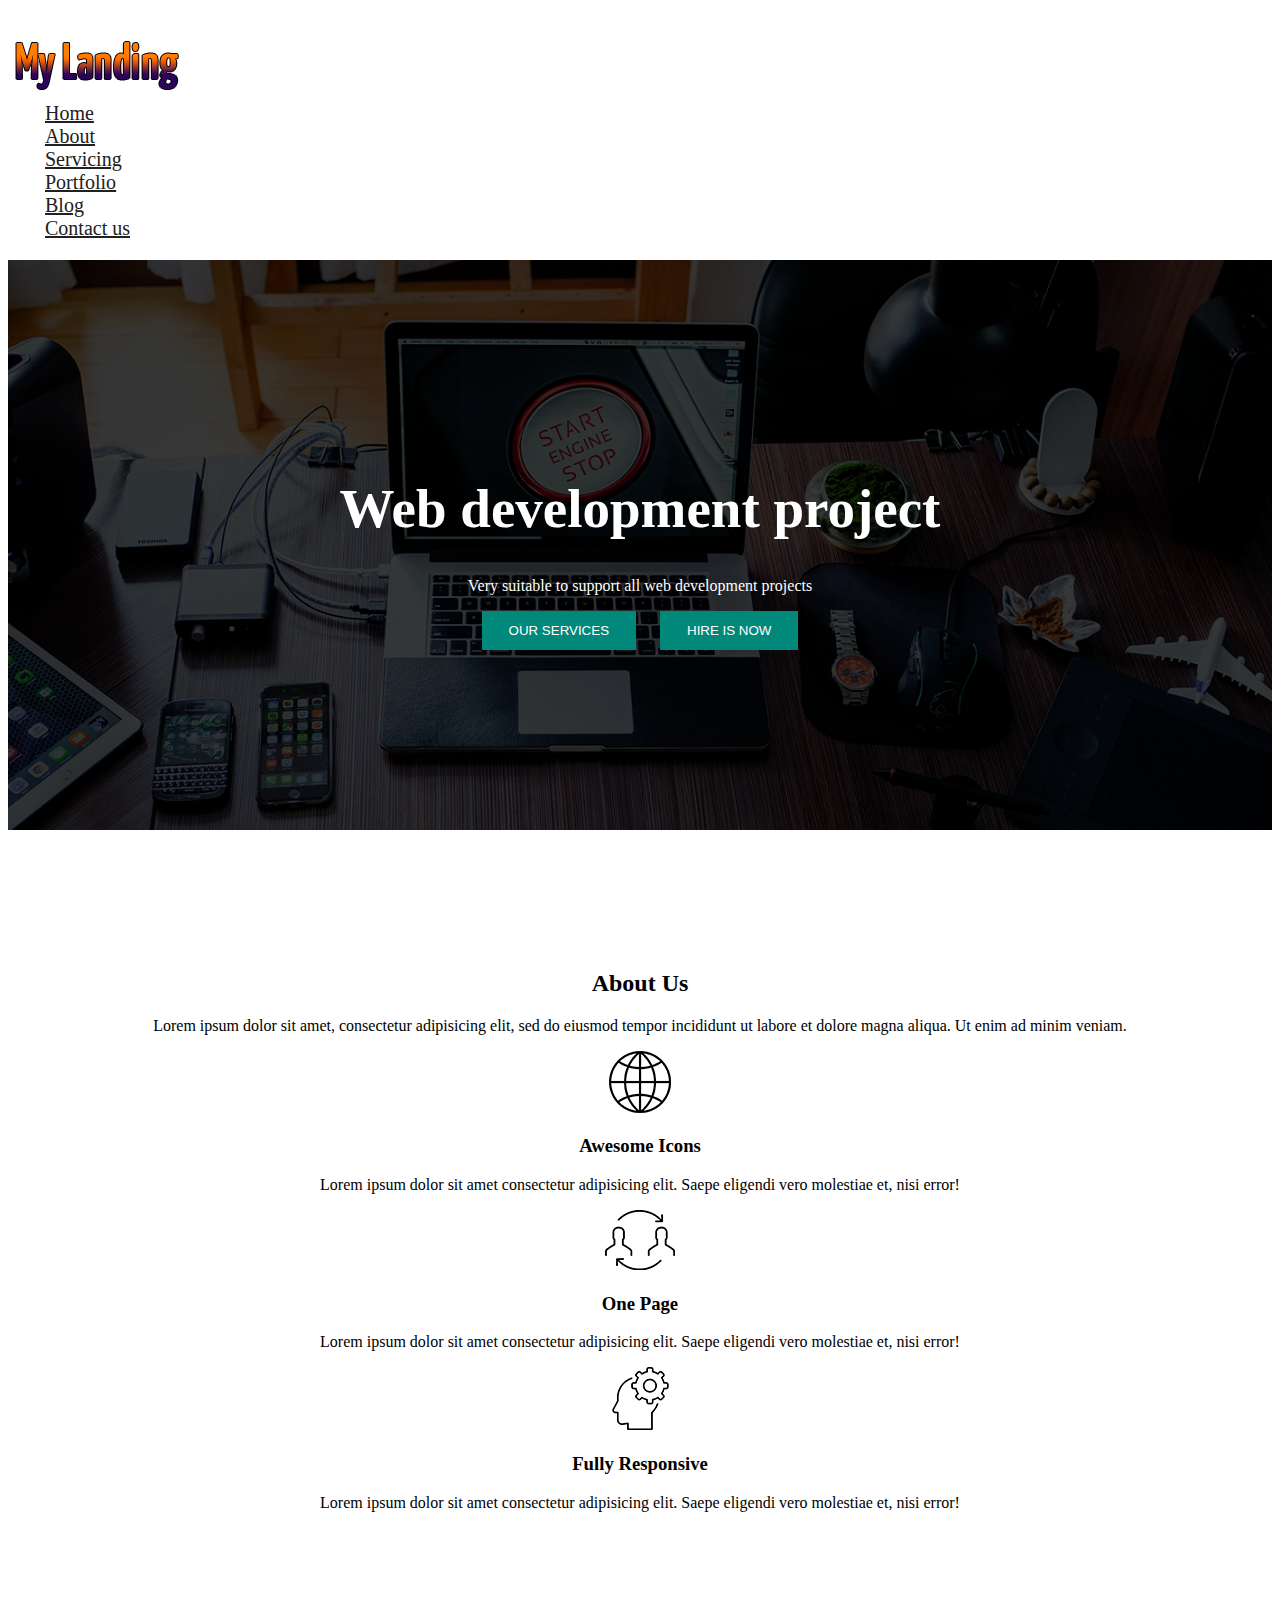
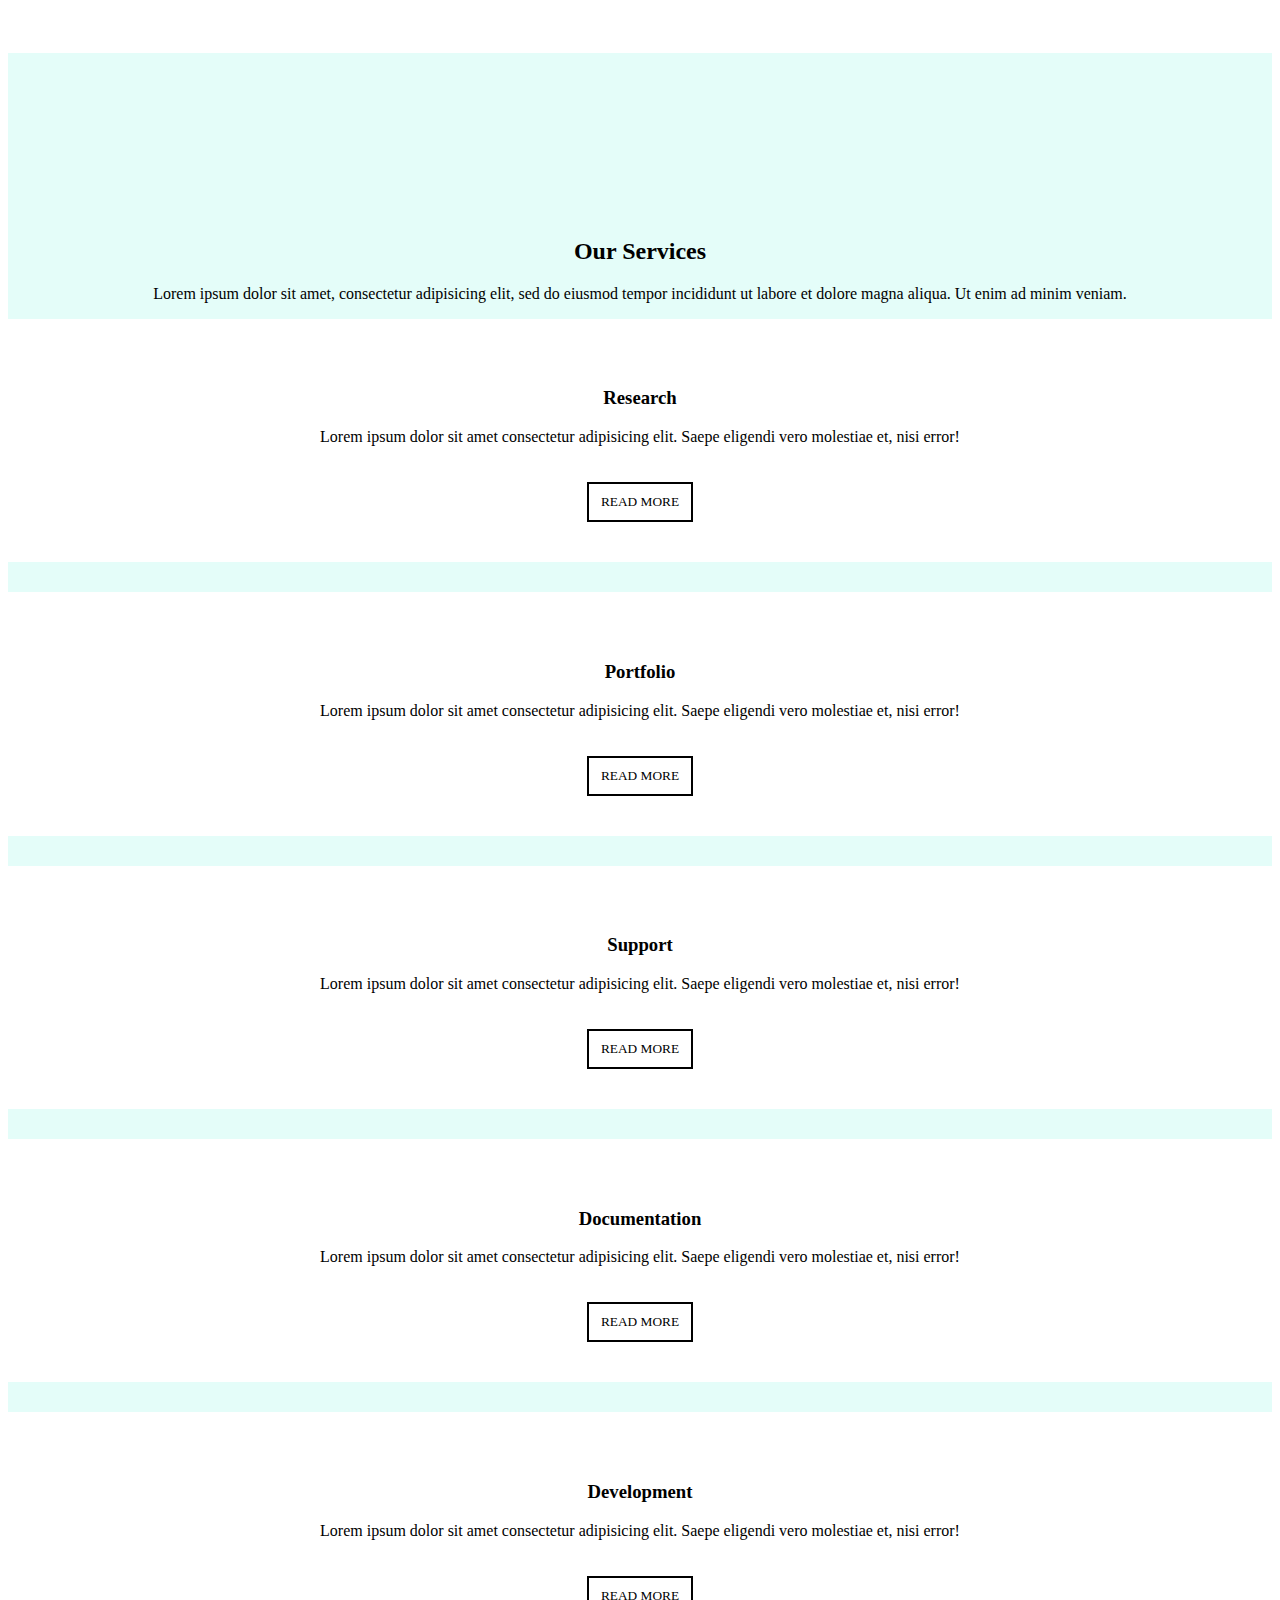
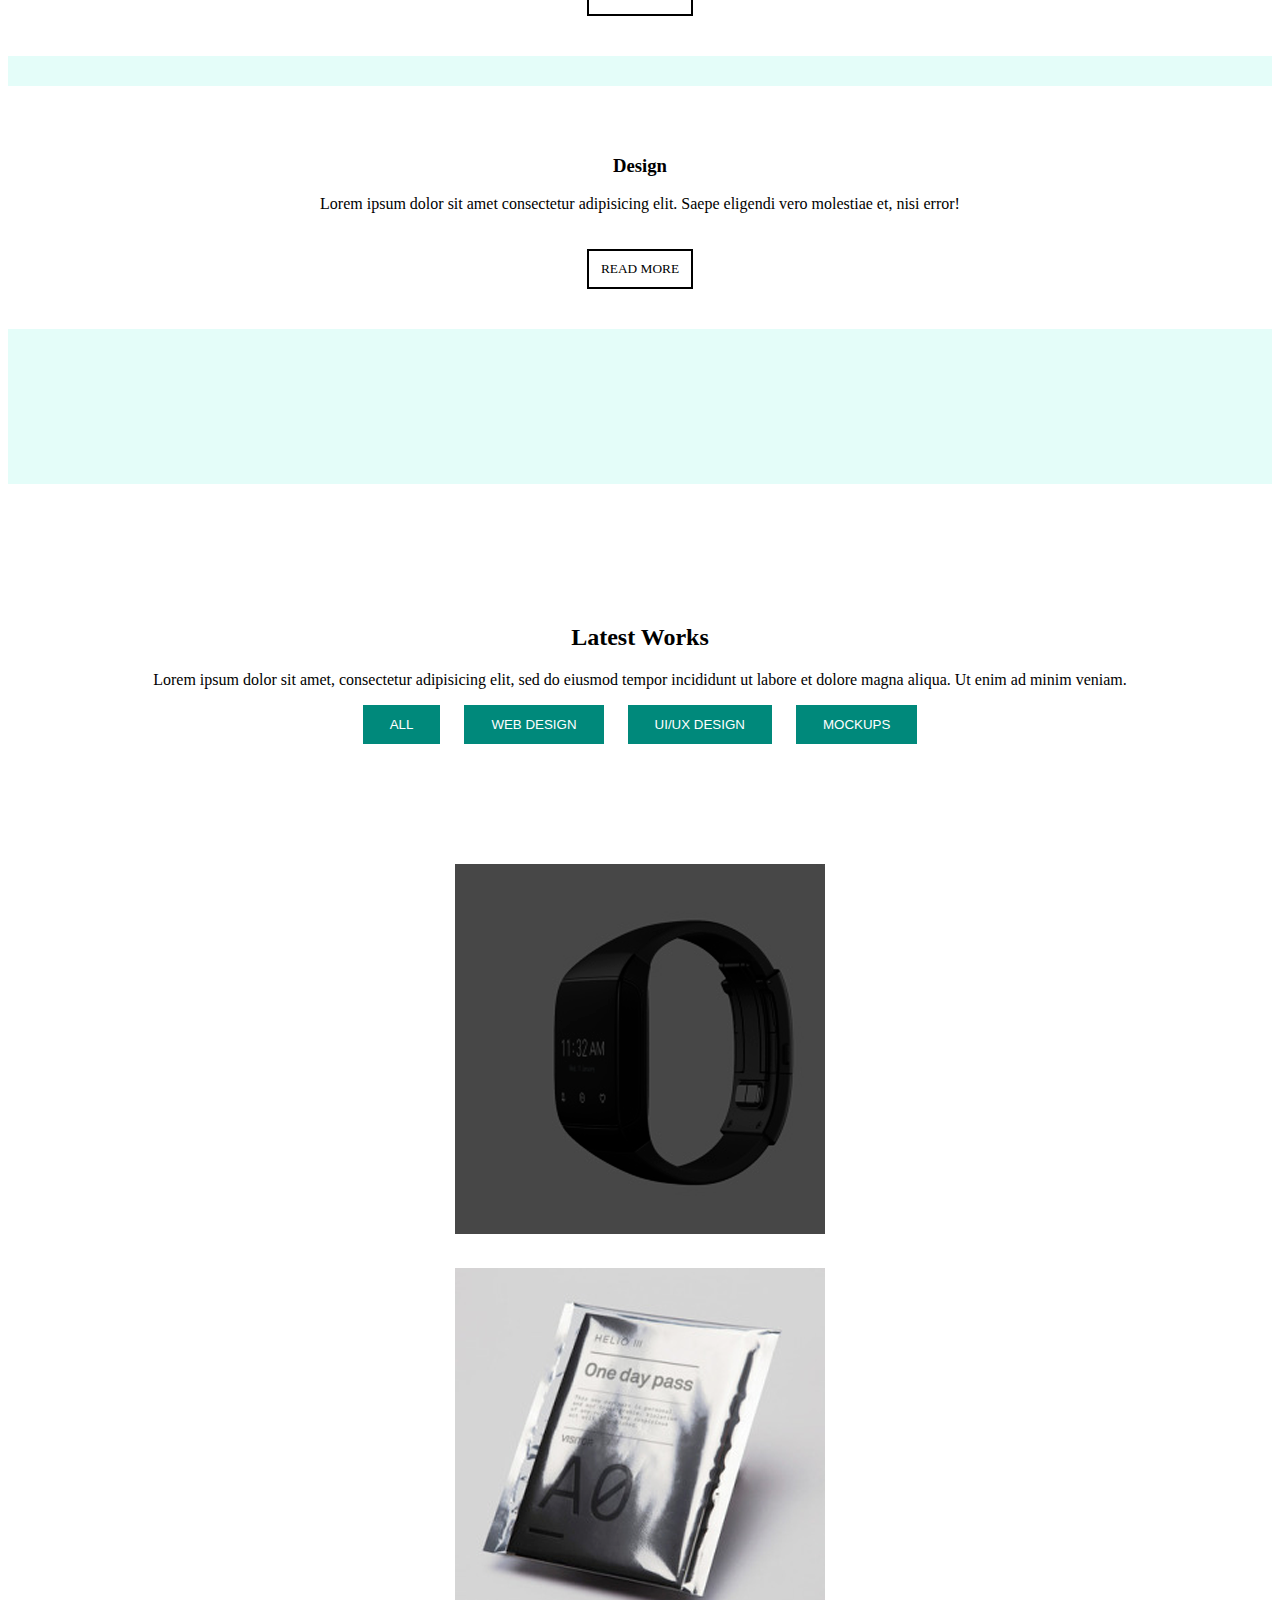
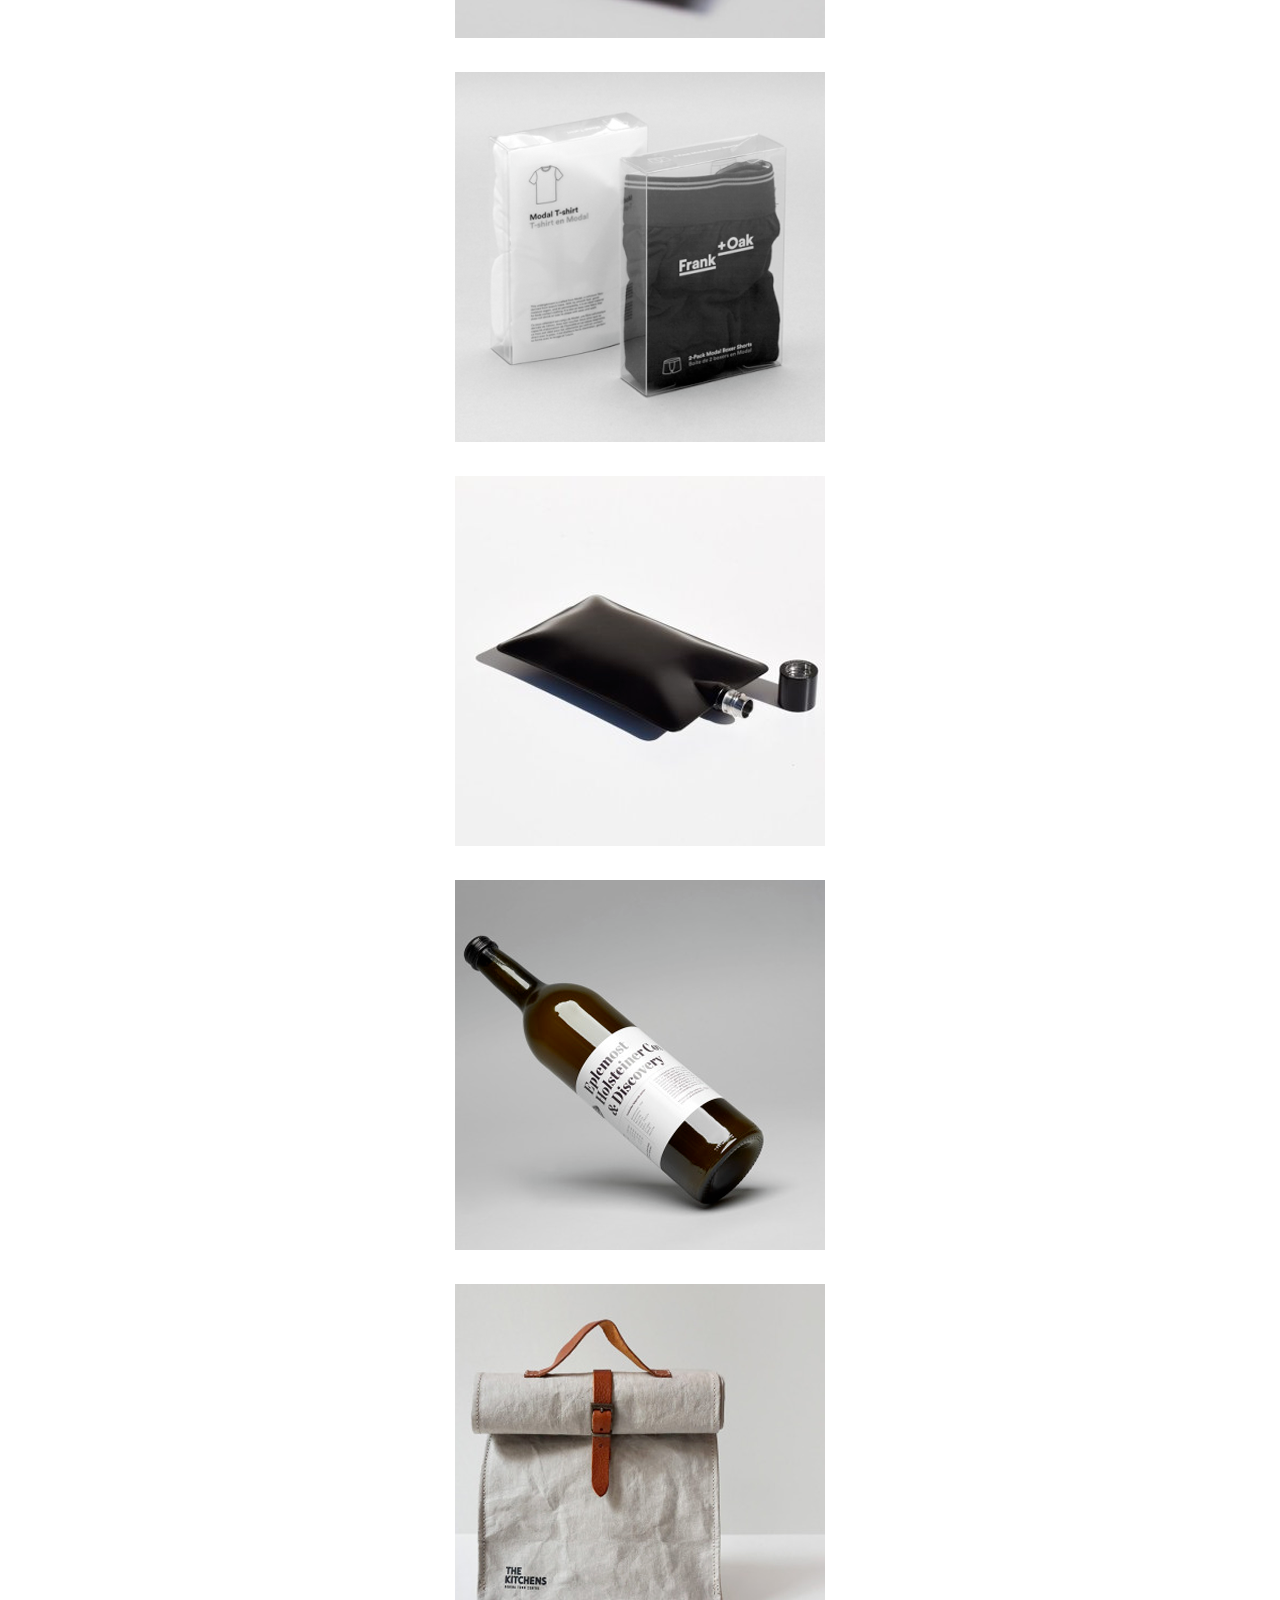
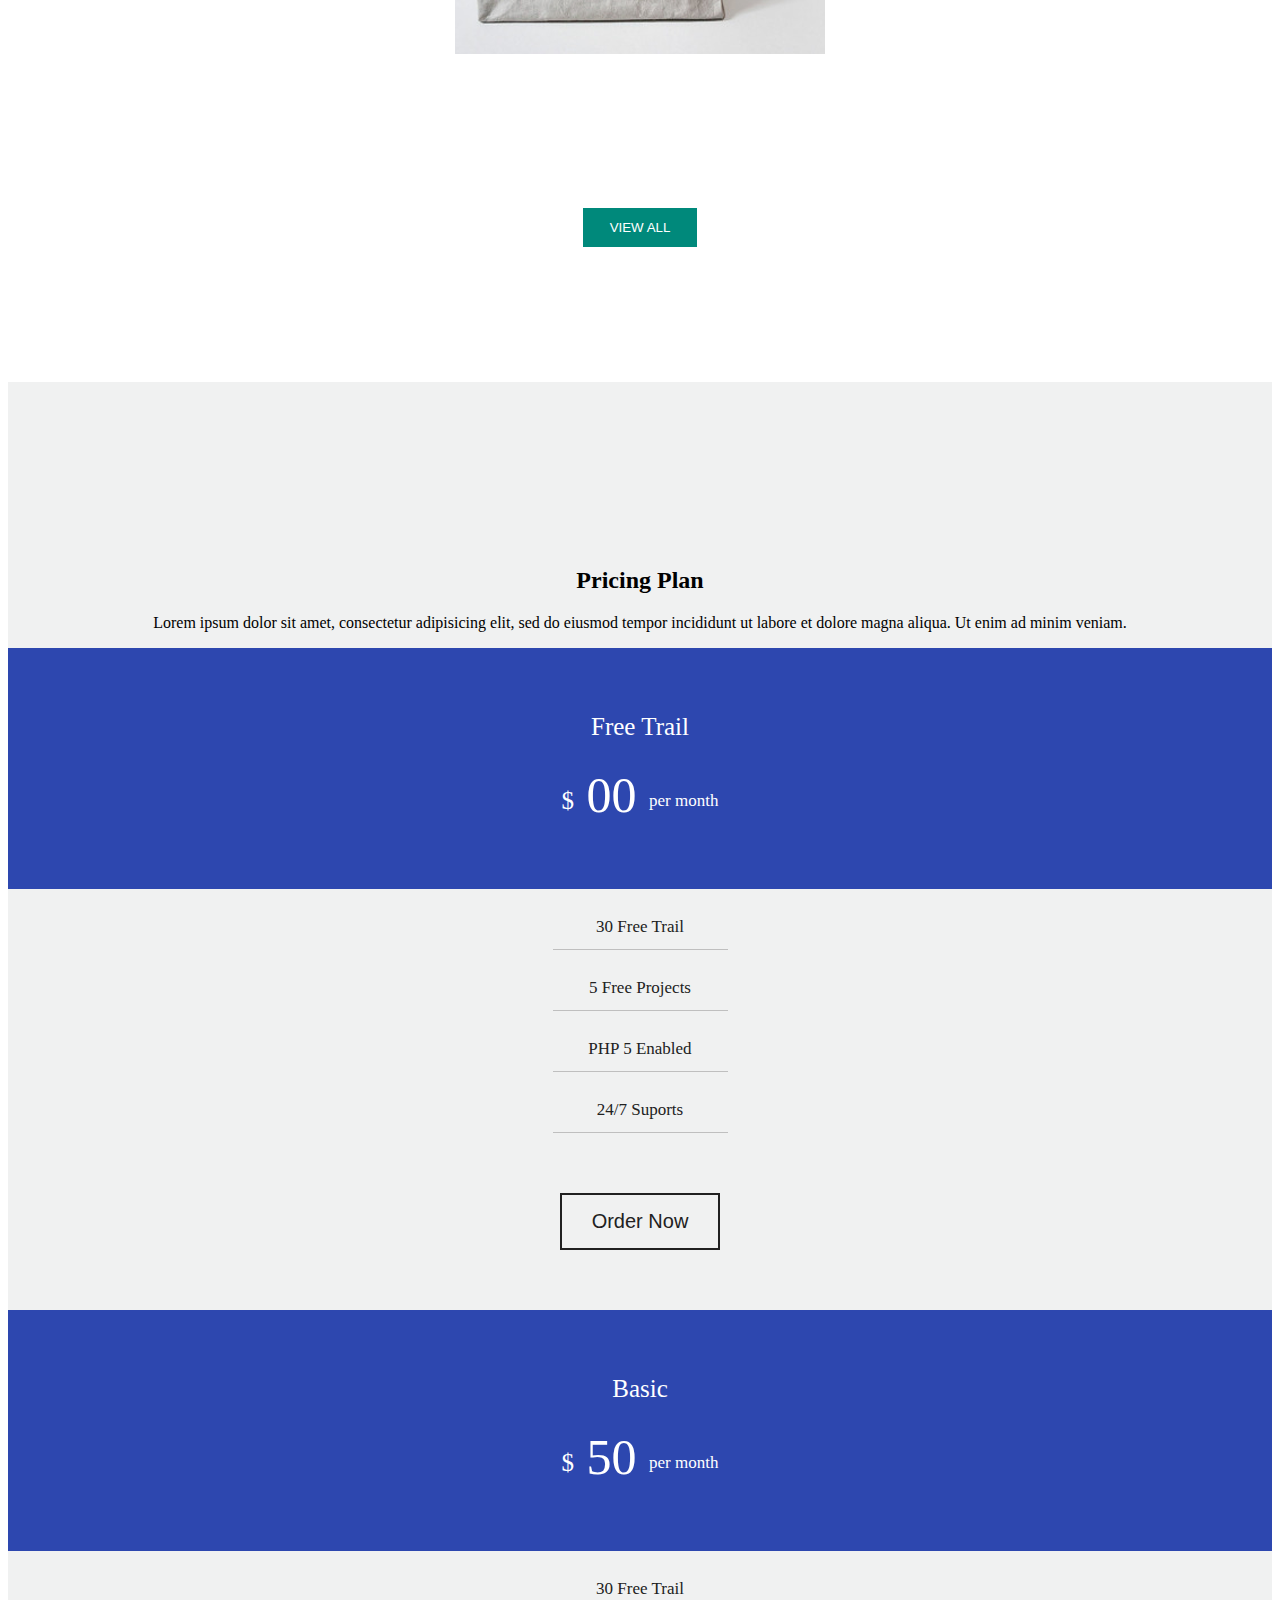
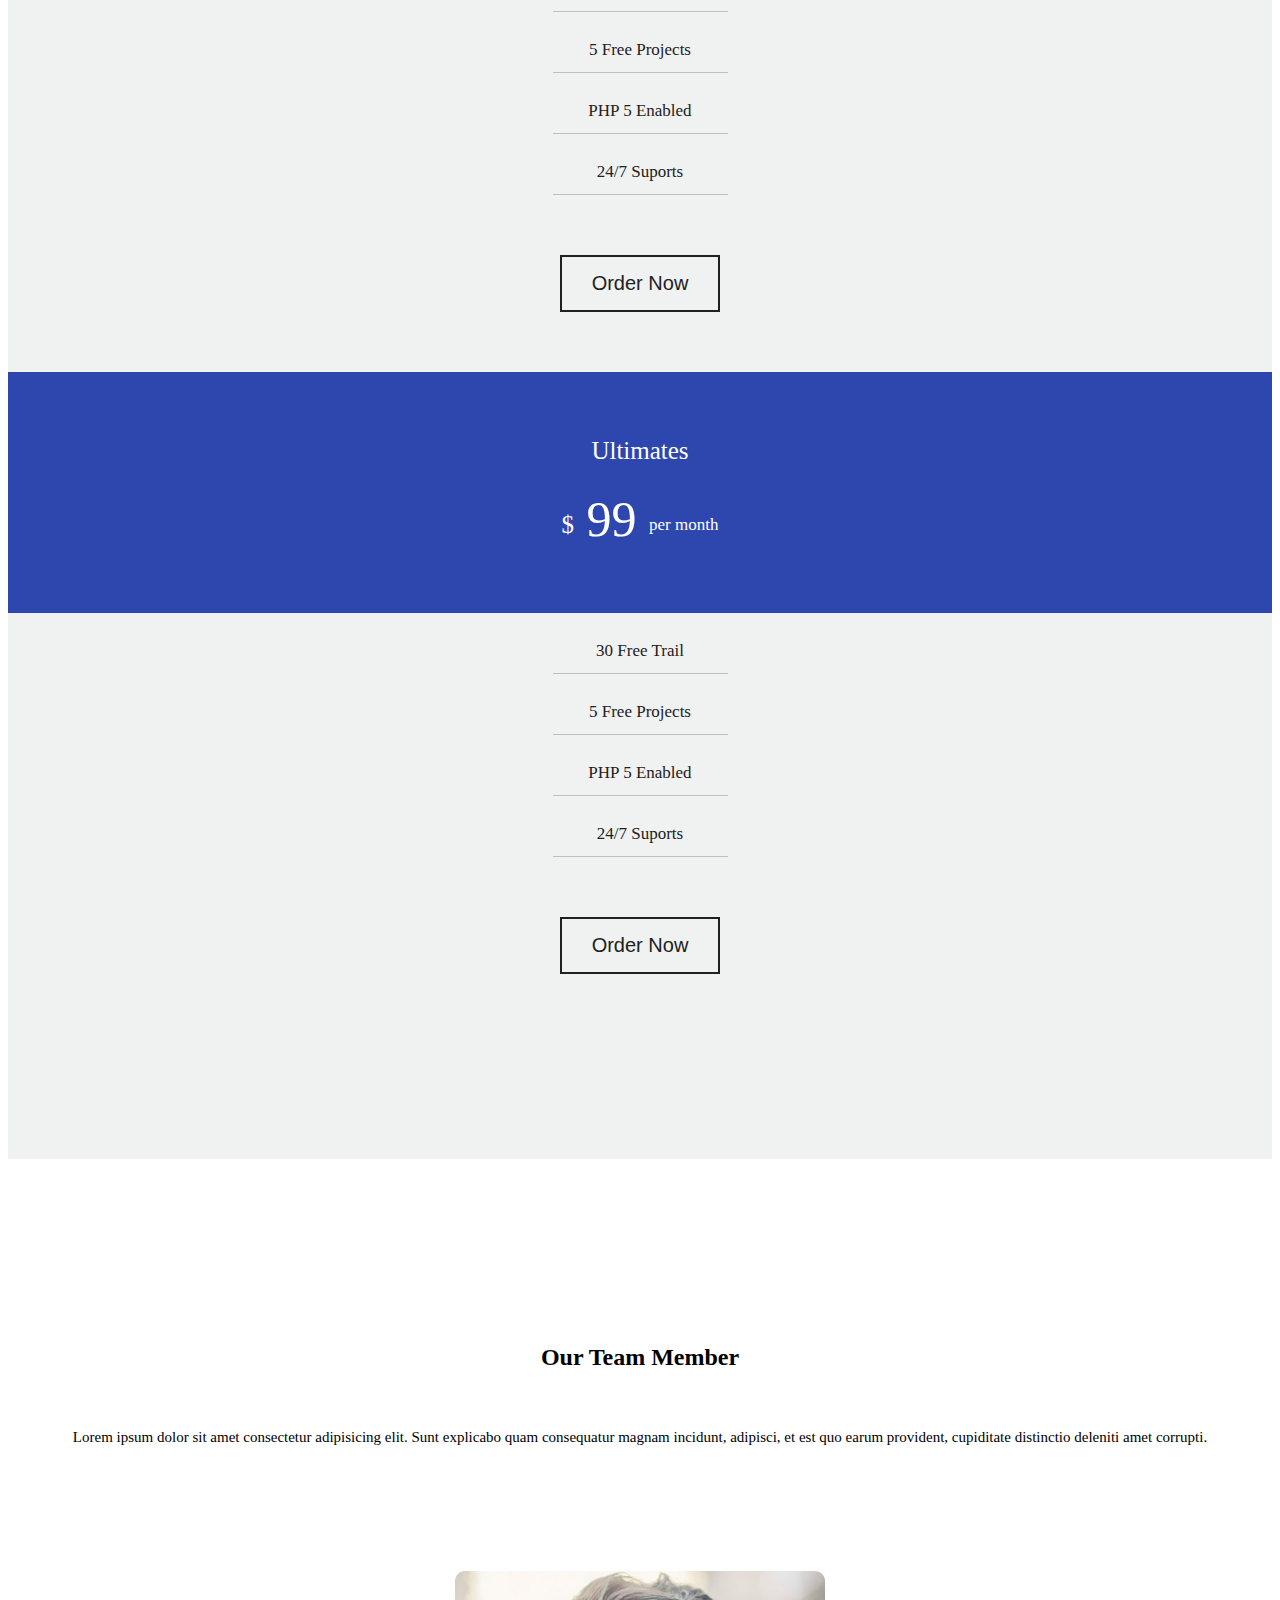
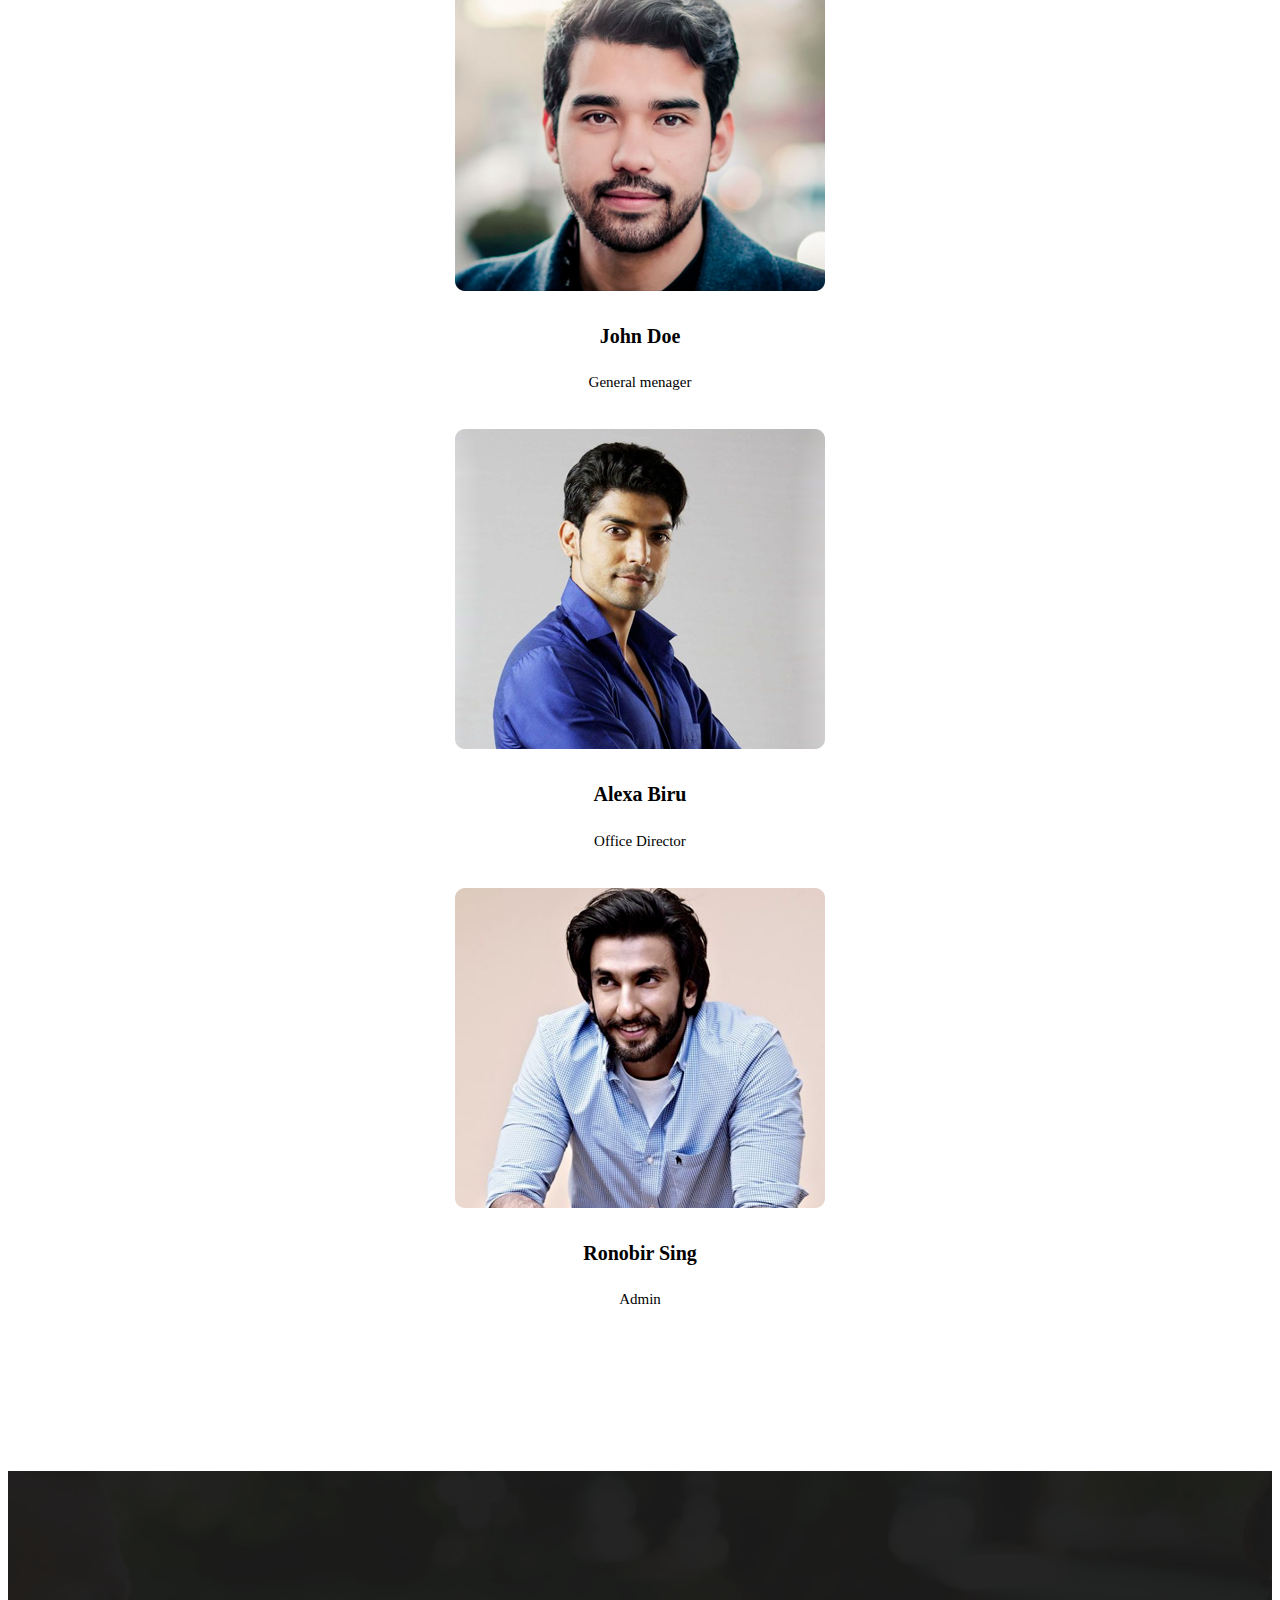
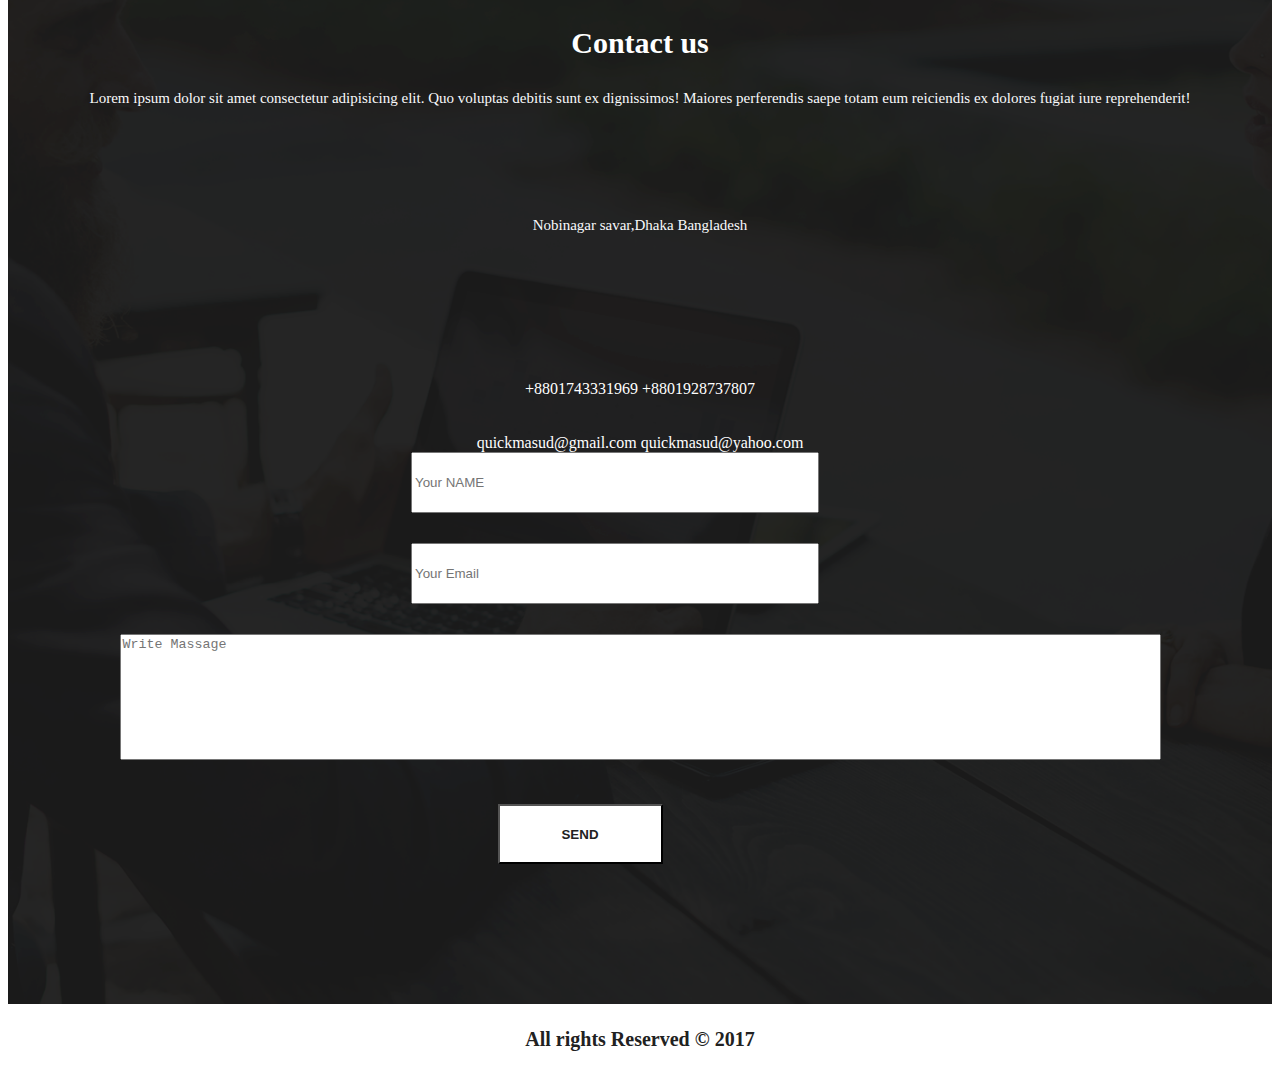
<file: index.html>
<!DOCTYPE html>
<html lang="en">

<head>
	<meta charset="UTF-8">
	<meta name="viewport" content="width=device-width, initial-scale=1.0">
	<meta http-equiv="X-UA-Compatible" content="ie=edge">
	<link rel="stylesheet" href="https://use.fontawesome.com/releases/v5.8.1/css/all.css" integrity="sha384-50oBUHEmvpQ+1lW4y57PTFmhCaXp0ML5d60M1M7uH2+nqUivzIebhndOJK28anvf" crossorigin="anonymous">
	<link rel="stylesheet" href="https://stackpath.bootstrapcdn.com/bootstrap/4.1.3/css/bootstrap.min.css" integrity="sha384-MCw98/SFnGE8fJT3GXwEOngsV7Zt27NXFoaoApmYm81iuXoPkFOJwJ8ERdknLPMO" crossorigin="anonymous">
	<link rel="stylesheet" href="sass/main.css">
	<title>Document</title>
</head>

<body>
	<header class="menu-bar">
		<div class="container">
			<div class="row">
				<div class="col-xl-2">
					<img src="img/logo.png" class="logo" alt="">
				</div>
				<div class="col-xl-8 ml-auto align-self-center">
					<nav>
						<ul class="menu d-flex justify-content-end">
							<li class="menu__item"><a href="#">Home</a></li>
							<li class="menu__item"><a href="#">About</a></li>
							<li class="menu__item"><a href="#">Servicing</a></li>
							<li class="menu__item"><a href="#">Portfolio</a></li>
							<li class="menu__item"><a href="#">Blog</a></li>
							<li class="menu__item"><a href="#">Contact us</a></li>
							<li class="menu__item"><i class="fas fa-search"></i></li>
						</ul>
					</nav>
				</div>
			</div>
		</div>
	</header>
	<header class="header">
		<div class="container">
			<div class="row">
				<div class="col-xl-12">
					<h1 class="header__title">Web development project</h1>
					<p class="header__text">Very suitable to support all web development projects</p>
					<button class="button button__empty">Our services</button>
					<button class="button button__full">Hire is now</button>
				</div>
			</div>
		</div>
	</header>
	<section class="about">
		<div class="container">
			<div class="row justify-content-center">
				<div class="col-xl-8">
					<h2 class="about__title">About Us</h2>
					<p class="about__text">Lorem ipsum dolor sit amet, consectetur adipisicing elit, sed do eiusmod tempor
						incididunt ut labore et dolore magna aliqua. Ut enim ad minim veniam.</p>
				</div>
			</div>
			<div class="row justify-content-around">
				<div class="col-xl-3">
					<img src="img/internet.png" alt="">
					<h3 class="about_h3">Awesome Icons</h3>
					<p class="about_text">Lorem ipsum dolor sit amet consectetur adipisicing elit. Saepe eligendi vero
						molestiae et, nisi error!</p>
				</div>
				<div class="col-xl-3">
					<img src="img/transfer.png" alt="">
					<h3 class="about_h3">One Page</h3>
					<p class="about_text">Lorem ipsum dolor sit amet consectetur adipisicing elit. Saepe eligendi vero
						molestiae et, nisi error!</p>
				</div>
				<div class="col-xl-3">
					<img src="img/head.png" alt="">
					<h3 class="about_h3">Fully Responsive</h3>
					<p class="about_text">Lorem ipsum dolor sit amet consectetur adipisicing elit. Saepe eligendi vero
						molestiae et, nisi error!</p>
				</div>
			</div>
		</div>
	</section>
	<section class="services">
		<div class="container">
			<div class="row justify-content-center">
				<div class="col-xl-8">
					<h2 class="about__title">Our Services</h2>
					<p class="about__text">Lorem ipsum dolor sit amet, consectetur adipisicing elit, sed do eiusmod tempor
						incididunt ut labore et dolore magna aliqua. Ut enim ad minim veniam.</p>
				</div>
			</div>
			<div class="row justify-content-center">
				<div class="col-xl-4">
					<div class="our_card">
						<i class="fas fa-search icon"></i>
						<h3 class="about_h3">Research</h3>
						<p class="about_text">Lorem ipsum dolor sit amet consectetur adipisicing elit. Saepe eligendi vero
							molestiae et, nisi error!</p>
						<button class="button-services">Read more</button>
					</div>
				</div>
				<div class="col-xl-4">
					<div class="our_card">
						<i class="fas fa-images icon"></i>
						<h3 class="about_h3">Portfolio</h3>
						<p class="about_text">Lorem ipsum dolor sit amet consectetur adipisicing elit. Saepe eligendi vero
							molestiae et, nisi error!</p>
						<button class="button-services">Read more</button>
					</div>
				</div>
				<div class="col-xl-4">
					<div class="our_card">
						<i class="fas fa-question icon"></i>
						<h3 class="about_h3">Support</h3>
						<p class="about_text">Lorem ipsum dolor sit amet consectetur adipisicing elit. Saepe eligendi vero
							molestiae et, nisi error!</p>
						<button class="button-services">Read more</button>
					</div>
				</div>
				<div class="col-xl-4">
					<div class="our_card">
						<i class="fas fa-book icon"></i>
						<h3 class="about_h3">Documentation</h3>
						<p class="about_text">Lorem ipsum dolor sit amet consectetur adipisicing elit. Saepe eligendi vero
							molestiae et, nisi error!</p>
						<button class="button-services">Read more</button>
					</div>
				</div>
				<div class="col-xl-4">
					<div class="our_card">
						<i class="fas fa-code icon"></i>
						<h3 class="about_h3">Development</h3>
						<p class="about_text">Lorem ipsum dolor sit amet consectetur adipisicing elit. Saepe eligendi vero
							molestiae et, nisi error!</p>
						<button class="button-services">Read more</button>
					</div>
				</div>
				<div class="col-xl-4">
					<div class="our_card">
						<i class="fas fa-pencil-alt icon"></i>
						<h3 class="about_h3">Design</h3>
						<p class="about_text">Lorem ipsum dolor sit amet consectetur adipisicing elit. Saepe eligendi vero
							molestiae et, nisi error!</p>
						<button class="button-services">Read more</button>
					</div>
				</div>
			</div>
		</div>
	</section>
	<section class="portfolio">
		<div class="container">
			<div class="row justify-content-center">
				<div class="col-xl-8">
					<h2 class="about__title">Latest Works</h2>
					<p class="about__text">Lorem ipsum dolor sit amet, consectetur adipisicing elit, sed do eiusmod tempor
						incididunt ut labore et dolore magna aliqua. Ut enim ad minim veniam.</p>
					<button val="on" class="button" filter="all">All</button>
					<button val="off" class="button" filter="wd">Web design</button>
					<button val="off" class="button" filter="ud">Ui/Ux design</button>
					<button val="off" class="button" filter="moc">Mockups</button>
				</div>
			</div>
			<div class="row filter aligh_img">
				<div filter="wd" class="col-xl-4">
					<img src="img/item1.png" alt="">
					<div class="text">
						<h5>Hand Watch</h5>
						<p>Web design</p>
					</div>
				</div>
				<div filter="moc" class="col-xl-4">
					<img src="img/item2.png" alt="">
					<div class="text">
						<h5>One Day Pass</h5>
						<p>Mockups</p>
					</div>
				</div>
				<div filter="wd" class="col-xl-4">
					<img src="img/item3.png" alt="">
					<div class="text">
						<h5>Modal T-shirt</h5>
						<p>Web design</p>
					</div>
				</div>
				<div filter="moc" class="col-xl-4">
					<img src="img/item4.png" alt="">
					<div class="text">
						<h5>Flask</h5>
						<p>Mockups</p>
					</div>
				</div>
				<div filter="ud" class="col-xl-4">
					<img src="img/item5.png" alt="">
					<div class="text">
						<h5>Eplemost</h5>
						<p>Ui/Ux Design</p>
					</div>
				</div>
				<div filter="ud" class="col-xl-4">
					<img src="img/item6.png" alt="">
					<div class="text">
						<h5>The kitchens</h5>
						<p>Ui/Ux Design</p>
					</div>
				</div>
			</div>
		</div>
		<div class="row">
			<div class="col-xl-12">
				<button val="on" class="button" filter="all">View all</button>
			</div>
		</div>
	</section>
	<section class="pricing">
		<div class="container">
			<div class="row justify-content-center">
				<div class="col-xl-8">
					<h2 class="about__title">Pricing Plan</h2>
					<p class="about__text">Lorem ipsum dolor sit amet, consectetur adipisicing elit, sed do eiusmod tempor
						incididunt ut labore et dolore magna aliqua. Ut enim ad minim veniam.</p>
				</div>
			</div>
			<div class="row justify-content-around">
				<div class="col-xl-4">
					<div class="price">
						<div class="price__head">
							<p>Free Trail</p>
							<sup>$</sup> 00 <sub>per month</sub>
						</div>
						<div class="price__body">
							<ul>
								<li>30 Free Trail</li>
								<li>5 Free Projects</li>
								<li>PHP 5 Enabled</li>
								<li>24/7 Suports</li>
							</ul>
						</div>
						<div class="price__footer">
							<button>Order Now</button>
						</div>
					</div>
				</div>
				<div class="col-xl-4">
					<div class="price">
						<div class="price__head">
							<p>Basic</p>
							<sup>$</sup> 50 <sub>per month</sub>
						</div>
						<div class="price__body">
							<ul>
								<li>30 Free Trail</li>
								<li>5 Free Projects</li>
								<li>PHP 5 Enabled</li>
								<li>24/7 Suports</li>
							</ul>
						</div>
						<div class="price__footer">
							<button>Order Now</button>
						</div>
					</div>
				</div>
				<div class="col-xl-4">
					<div class="price">
						<div class="price__head">
							<p>Ultimates</p>
							<sup>$</sup> 99 <sub>per month</sub>
						</div>
						<div class="price__body">
							<ul>
								<li>30 Free Trail</li>
								<li>5 Free Projects</li>
								<li>PHP 5 Enabled</li>
								<li>24/7 Suports</li>
							</ul>
						</div>
						<div class="price__footer">
							<button>Order Now</button>
						</div>
					</div>
				</div>
			</div>
		</div>
	</section>
	<section class="team">
		<div class="container">
			<div class="row justify-content-center">
				<div class="col-xl-8">
					<h2>Our Team Member</h2>
					<p class="p__text">Lorem ipsum dolor sit amet consectetur adipisicing elit. Sunt explicabo quam consequatur magnam incidunt,
						adipisci, et est quo earum provident, cupiditate distinctio deleniti amet corrupti.</p>
				</div>
			</div>
			<div class="row team-items justify-content-center">
				<div class="col-xl-4">
					<img src="img/team1.png" alt="">
					<h4>John Doe</h4>
					<p>General menager</p>
					<div class="icons">
						<a href="">
							<span class="fa-stack fa-2x">
								<i class="fas fa-square fa-stack-2x"></i>
								<i class="fab fa-vk fa-stack-1x fa-inverse"></i>
							</span>
						</a>
						<a href="">
							<span class="fa-stack fa-2x">
								<i class="fas fa-square fa-stack-2x"></i>
								<i class="fab fa-facebook fa-stack-1x fa-inverse"></i>
							</span>
						</a>
						<a href="">
							<span class="fa-stack fa-2x">
								<i class="fas fa-square fa-stack-2x"></i>
								<i class="fab fa-twitter fa-stack-1x fa-inverse"></i>
							</span>
						</a>
						<a href="">
							<span class="fa-stack fa-2x">
								<i class="fas fa-square fa-stack-2x"></i>
								<i class="fab fa-instagram fa-stack-1x fa-inverse"></i>
							</span>
						</a>
					</div>
				</div>
				<div class="col-xl-4">
					<img src="img/team2.png" alt="">
					<h4>Alexa Biru</h4>
					<p>Office Director</p>
					<div class="icons">
						<a href="">
							<span class="fa-stack fa-2x">
								<i class="fas fa-square fa-stack-2x"></i>
								<i class="fab fa-vk fa-stack-1x fa-inverse"></i>
							</span>
						</a>
						<a href="">
							<span class="fa-stack fa-2x">
								<i class="fas fa-square fa-stack-2x"></i>
								<i class="fab fa-facebook fa-stack-1x fa-inverse"></i>
							</span>
						</a>
						<a href="">
							<span class="fa-stack fa-2x">
								<i class="fas fa-square fa-stack-2x"></i>
								<i class="fab fa-twitter fa-stack-1x fa-inverse"></i>
							</span>
						</a>
						<a href="">
							<span class="fa-stack fa-2x">
								<i class="fas fa-square fa-stack-2x"></i>
								<i class="fab fa-instagram fa-stack-1x fa-inverse"></i>
							</span>
						</a>
					</div>
				</div>
				<div class="col-xl-4">
					<img src="img/team3.png" alt="">
					<h4>Ronobir Sing</h4>
					<p>Admin</p>
					<div class="icons">
						<a href="">
							<span class="fa-stack fa-2x">
								<i class="fas fa-square fa-stack-2x"></i>
								<i class="fab fa-vk fa-stack-1x fa-inverse"></i>
							</span>
						</a>
						<a href="">
							<span class="fa-stack fa-2x">
								<i class="fas fa-square fa-stack-2x"></i>
								<i class="fab fa-facebook fa-stack-1x fa-inverse"></i>
							</span>
						</a>
						<a href="">
							<span class="fa-stack fa-2x">
								<i class="fas fa-square fa-stack-2x"></i>
								<i class="fab fa-twitter fa-stack-1x fa-inverse"></i>
							</span>
						</a>
						<a href="">
							<span class="fa-stack fa-2x">
								<i class="fas fa-square fa-stack-2x"></i>
								<i class="fab fa-instagram fa-stack-1x fa-inverse"></i>
							</span>
						</a>
					</div>
				</div>
			</div>
		</div>
	</section>
	<section class="contact">
		<div class="container">
			<div class="row justify-content-center">
				<div class="col-xl-8">
					<h2>Contact us</h2>
					<p>Lorem ipsum dolor sit amet consectetur adipisicing elit. Quo voluptas debitis sunt ex dignissimos!
						Maiores perferendis saepe totam eum reiciendis ex dolores fugiat iure reprehenderit!</p>
				</div>
				<div class="row justify-content-around">
					<div class="col-xl-3">
						<span><i class=" item fas fa-map-marker-alt fa-5x fa-inverse"></i></span>
						<p>Nobinagar savar,Dhaka Bangladesh</p>
					</div>
					<div class="col-xl-3">
						<span><i class=" item fas fa-phone  fa-rotate-90  fa-5x fa-inverse"></i></span>
						<div class="icons__item">
							<a class="phone-number" href="tel:+8801743331969">+8801743331969</a>
							<a class="phone-number" href="tel:+8801928737807">+8801928737807</a>
						</div>
					</div>
					<div class="col-xl-3">
						<span><i class=" item fas fa-envelope fa-5x fa-inverse"></i></span>
						<div class="icons__item">
							<a class="email" href="mailto:quickmasud@gmail.com">quickmasud@gmail.com</a>
							<a class="email" href="mailto: quickmasud@yahoo.com"> quickmasud@yahoo.com</a>
						</div>
					</div>
				</div>
				<form class="form" action="">
					<div class="form-row">
						<div class="col-xl-6">
							<input type="email" class="form-control" placeholder="Your NAME">
						</div>
						<div class="col-xl-6">
							<input class="input__item" type="email" class="form-control" placeholder="Your Email">
						</div>
						<div class="col-xl-6">
							<textarea class="form-control" name="connents" placeholder="Write Massage" rows="8" cols="30"></textarea>
						</div>
					</div>
					<div class="row justify-content-end">
						<input class="btn_form" type="submit" value="SEND">
					</div>
				</form>
			</div>
		</div>
	</section>
	<footer class="footer">
		<div class="container">
			<div class="row justify-content-center">
				<div class="col-xl-8">
					<span>All rights Reserved &copy; 2017</span>
				</div>
			</div>
		</div>
	</footer>
	<script src="https://code.jquery.com/jquery-3.3.1.slim.min.js" integrity="sha384-q8i/X+965DzO0rT7abK41JStQIAqVgRVzpbzo5smXKp4YfRvH+8abtTE1Pi6jizo" crossorigin="anonymous">
	</script>
	<script src="https://cdnjs.cloudflare.com/ajax/libs/popper.js/1.14.7/umd/popper.min.js" integrity="sha384-UO2eT0CpHqdSJQ6hJty5KVphtPhzWj9WO1clHTMGa3JDZwrnQq4sF86dIHNDz0W1" crossorigin="anonymous">
	</script>
	<script src="https://stackpath.bootstrapcdn.com/bootstrap/4.3.1/js/bootstrap.min.js" integrity="sha384-JjSmVgyd0p3pXB1rRibZUAYoIIy6OrQ6VrjIEaFf/nJGzIxFDsf4x0xIM+B07jRM" crossorigin="anonymous">
	</script>
	<script src="js/main.js"></script>
</body>

</html>
</file>
<file: sass/main.css>
@charset "UTF-8";
@import url(c:\Users\Макс\Desktop\sass\sass\font.css);
body {
  font-family: "Open Sans";
}

ul {
  display: block;
  padding: 0;
  margin: 0;
}

li {
  display: block;
  padding: 0;
  margin: 0;
}

.menu-bar {
  background: #fff;
  padding: 20px 0;
  color: #212121;
}

.menu__item {
  margin-left: 37px;
}

.menu__item a {
  font-family: "Open Sans Semibold";
  font-size: 20px;
  color: #212121;
}

.menu__item a:hover {
  text-decoration: none;
  color: #868686;
}

.header {
  color: #fff;
  text-align: center;
  padding: 180px 0;
  background-size: cover;
  background-position: 0 100%;
  background-image: url(../img/header.png);
}

.header__title {
  font-size: 55px;
}

.header__header__text {
  font-size: 20px;
  margin-bottom: 100px;
}

.button {
  text-transform: uppercase;
  cursor: pointer;
  padding: 10px 25px;
  margin: 0 10px;
  color: #fff;
  -webkit-transition: 0.3s;
  transition: 0.3s;
  background: #00897b;
  border: 2px solid #00897b;
}

.button:hover {
  background: transparent;
  border: 2px solid #fff;
}

.about {
  padding-top: 120px;
  padding-bottom: 125px;
  color: black;
  background: #fff;
  text-align: center;
}

.about__about__title {
  font-size: 30px;
  font-weight: bold;
}

.about__about__text {
  color: #212121;
  font-size: 15px;
  margin-bottom: 110px;
}

.about__about_h3 {
  margin-top: 30px;
  margin-bottom: 20px;
  font-family: "Open Sans Semibold";
  font-size: 20px;
}

.services {
  padding-top: 165px;
  padding-bottom: 125px;
  color: black;
  background: #e4fdf9;
  text-align: center;
}

.our_card {
  background: #fff;
  padding: 50px 40px 40px;
  -webkit-transition: 0.3s;
  transition: 0.3s;
  margin-bottom: 30px;
}

.our_card:hover {
  background: #00897b;
  color: #fff;
  -webkit-box-shadow: 0px 10px 12px -3px rgba(0, 0, 0, 0.26);
          box-shadow: 0px 10px 12px -3px rgba(0, 0, 0, 0.26);
}

.our_card:hover .icon {
  color: #fff;
}

.our_card:hover .button-services {
  border: 2px solid #fff;
  color: #fff;
}

.icon {
  -webkit-transition: 0.3s;
  transition: 0.3s;
  font-size: 60px;
  color: black;
}

.button-services {
  margin-top: 20px;
  -webkit-transition: 0.3s;
  transition: 0.3s;
  color: black;
  text-transform: uppercase;
  border: 2px solid black;
  background: transparent;
  padding: 10px 12px 10px;
  font-family: "Open Sans Semibold";
}

.button-services:hover {
  cursor: pointer;
}

.portfolio {
  text-align: center;
  padding-top: 120px;
  padding-bottom: 135px;
}

.portfolio button:hover {
  color: black;
  background: transparent;
  border: 2px solid #00897b;
}

.portfolio img {
  margin-bottom: 30px;
}

.focused {
  color: black;
  background: transparent;
  border: 2px solid #00897b;
}

.filter {
  padding: 120px 0;
}

div[filter]:hover img {
  -webkit-filter: brightness(50%);
          filter: brightness(50%);
  -webkit-transition: 0.3s;
  transition: 0.3s;
}

div[filter]:hover .text {
  display: block;
  width: 100%;
  color: #f0f1f1;
  position: absolute;
  top: 40%;
  left: 0;
  z-index: 3;
  text-align: center;
}

.text {
  display: none;
}

.pricing {
  padding-top: 165px;
  padding-bottom: 125px;
  color: black;
  background: #f0f1f1;
  text-align: center;
}

.pricing__price {
  -webkit-transition: 0.5s;
  transition: 0.5s;
  background: #fff;
}

.pricing__price:hover {
  -webkit-box-shadow: 0px 0px 11px 3px rgba(0, 0, 0, 0.39);
          box-shadow: 0px 0px 11px 3px rgba(0, 0, 0, 0.39);
}

.price__head {
  color: #fff;
  padding-top: 40px;
  padding-bottom: 65px;
  background-image: url(../img/pricing_bg.png);
  background-size: cover;
  background-repeat: no-repeat;
  max-height: 211px;
  font-size: 50px;
}

.price__head p {
  font-size: 25px;
}

.price__head sub {
  vertical-align: middle;
  font-size: 17px;
}

.price__head sup {
  vertical-align: middle;
  font-size: 25px;
}

.price__body {
  font-size: 17px;
  color: #212121;
}

.price__body ul li {
  padding-top: 28px;
  padding-bottom: 12px;
  margin: 0 auto;
  max-width: 175px;
  border-bottom: 1px solid #bfbfbf;
}

.price__footer {
  padding: 60px 0;
}

.price__footer button {
  cursor: pointer;
  color: #212121;
  background: transparent;
  padding: 15px 30px;
  font-size: 20px;
  border: 2px solid #212121;
  -webkit-transition: 0.3s;
  transition: 0.3s;
}

.price__footer button:hover {
  text-transform: uppercase;
  color: #fff;
  background: #00897b;
  border: none;
}

.team {
  padding-top: 165px;
  padding-bottom: 125px;
  color: black;
  text-align: center;
  background: #fff;
}

.team h4 {
  margin-top: 30px;
  font-size: 20px;
  font-family: "Open Sans Semibold";
}

.team p {
  font-size: 15px;
  margin-bottom: 38px;
}

.p__text {
  padding-top: 38px;
}

.icons {
  display: -webkit-box;
  display: -ms-flexbox;
  display: flex;
  -webkit-box-pack: center;
      -ms-flex-pack: center;
          justify-content: center;
}

.icons i:nth-child(1) {
  color: #f0f1f1;
}

.icons i:nth-child(2) {
  color: #00897b;
}

.icons a:hover i:nth-child(1) {
  color: #3949ab;
}

.icons a:hover i:nth-child(2) {
  color: #fff;
}

.team-items {
  margin-top: 125px;
}

.contact {
  padding-top: 125px;
  padding-bottom: 110px;
  text-align: center;
  color: #fff;
  background-size: cover;
  background-image: url(../img/footer.png);
}

.contact h2 {
  margin-top: 30px;
  font-size: 30px;
  font-family: "Open Sans Semibold";
}

.contact p {
  color: #f9fafc;
  font-size: 15px;
  margin-top: 30px;
  margin-bottom: 110px;
}

.form input {
  width: 400px;
  height: 55px;
  margin-bottom: 30px;
  border: 1p;
  margin-right: 50px;
}

.form textarea {
  width: 1035px;
  border: 1p;
  resize: none;
}

.form .btn_form {
  width: 165px;
  height: 60px;
  background: #fff;
  color: #212121;
  font-weight: bold;
  margin-top: 40px;
  margin-right: 120px;
}

.item {
  color: #3949ab;
}

.icons__item {
  padding-top: 36px;
}

.icons__item a {
  text-decoration: none;
}

.phone-number, .email {
  color: #fff;
}

.footer {
  padding-top: 24px;
  padding-bottom: 26px;
  text-align: center;
}

.footer span {
  font-size: 20px;
  color: #212121;
  font-family: "Open Sans";
  font-weight: bold;
}
/*# sourceMappingURL=main.css.map */
</file>
